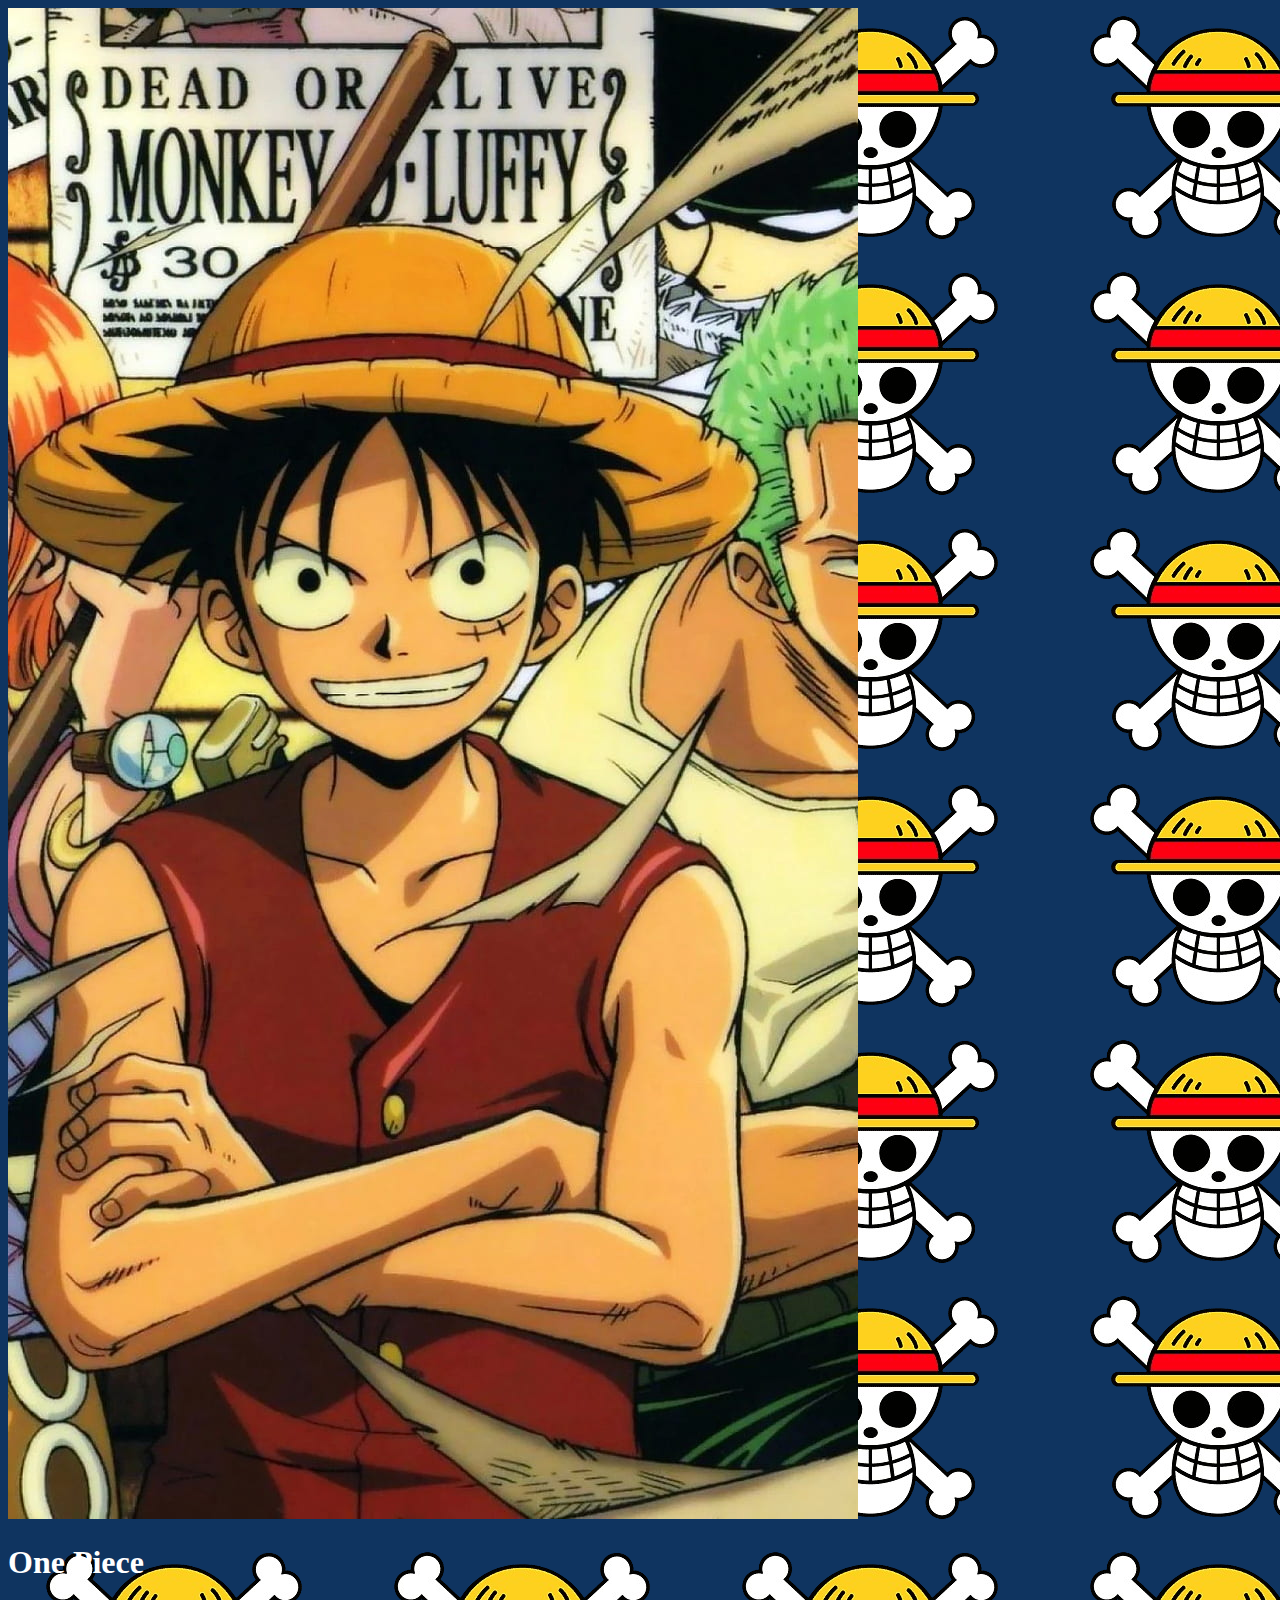
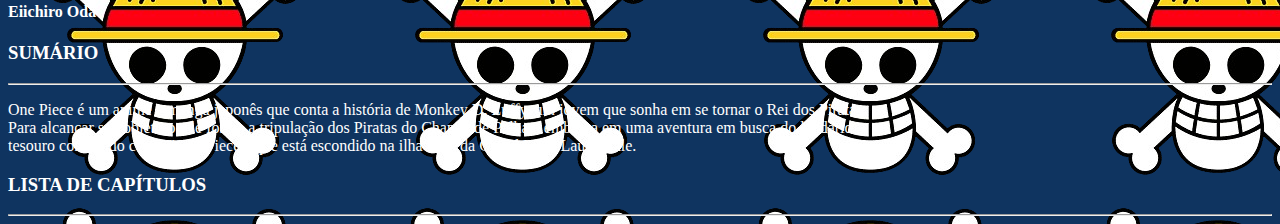
<file: Rai/index.html>
<!DOCTYPE html>
<html lang="pt-br">
    <head>
        <meta charset="UTF-8">
        <link rel="stylesheet" type="text/css" href="Css/estilo.css">
        <title>Tanoshii Dev's</title>
    </head>
<head>
    <meta charset="UTF-8">
    <meta name="viewport" content="width=device-width, initial-scale=1.0">
    <title>Document</title>
</head>
    
 <body>
     <main>
        
     <div>
         <img src="img/one piece.jpg" alt="poster anime one piece"> 
    </div>
    

    <div class="titulo">
        <h1>
            One Piece
        </h1>
        <h4>
            Eiichiro Oda
        </h4>
        <h3>
            SUMÁRIO
        </h3>

    <hr/>

        <p> One Piece é um anime e mangá japonês que conta a história de Monkey D. Luffy, um jovem que sonha em se
        tornar o Rei dos Piratas.<br /> Para alcançar seu objetivo, ele forma a tripulação dos Piratas do Chapéu de Palha e embarca em uma aventura
         em busca do lendário <br /> tesouro conhecido como "One Piece", que está escondido na ilha final da Grand Line, Laugh Tale.</p>


    </div>


    
</main>
   
    <div class="titulo">

        <h3>
            LISTA DE CAPÍTULOS 
        </h3>

        <hr/>
        
    </div>

</body>
</html>
</file>
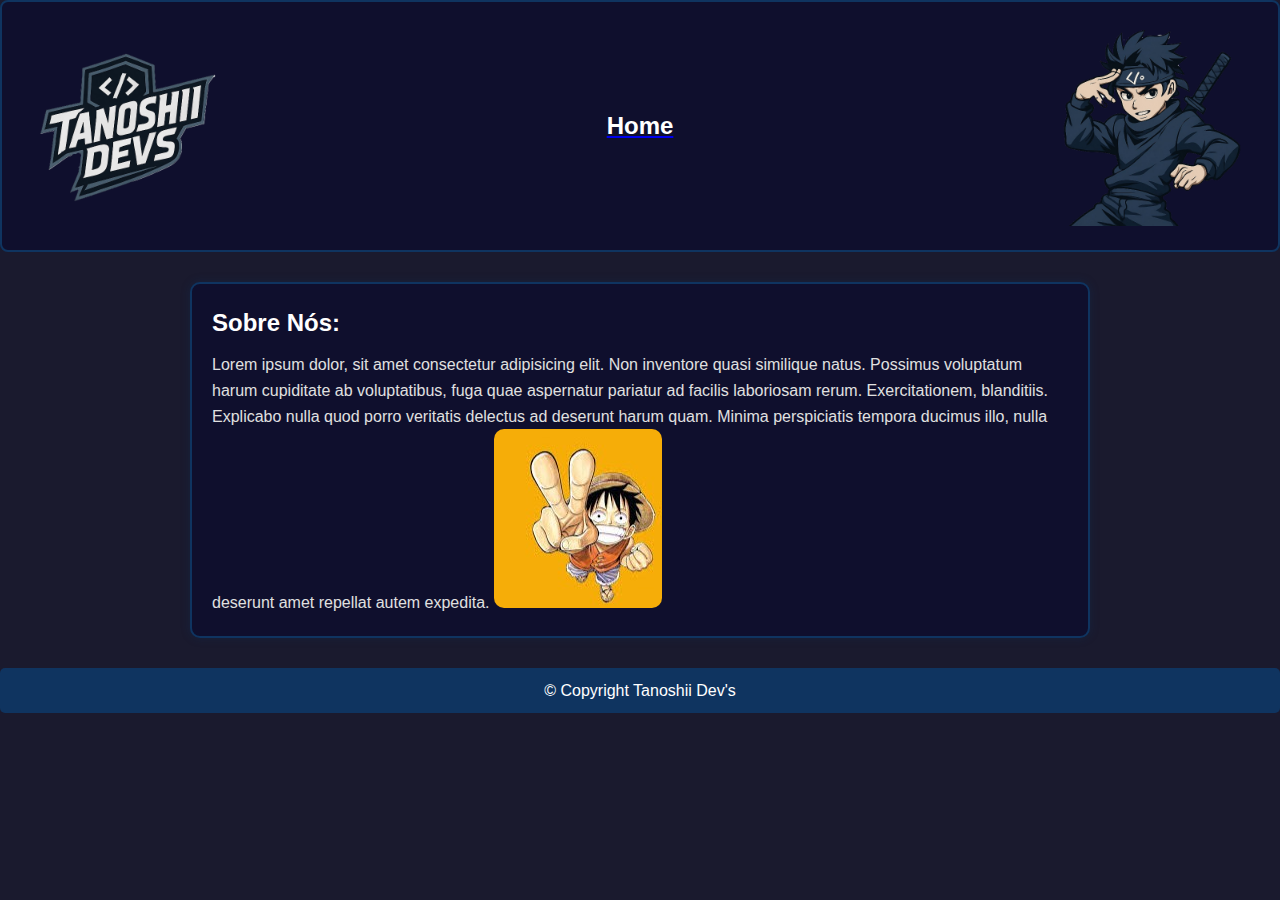
<file: sobrenos.html>
<!DOCTYPE html>
<html lang="en">
<head>
    <meta charset="UTF-8">
    <meta name="viewport" content="width=device-width, initial-scale=1.0">
    <title>Document</title>
    <link rel="stylesheet" href="style/style.css">
</head>
<body>
        <header>
            <img src="img/Imagem do WhatsApp de 2025-08-07 à(s) 11.30.15_f8aad35c-fotor-bg-remover-2025080722435.png" width="200px">
            <a id="sobrenos" href="Index.html"><h2>Home</h2></a>
            <img src="img/Imagem do WhatsApp de 2025-08-07 à(s) 21.12.37_3fee6671-fotor-bg-remover-20250807224216.png"width="200px">
        </header>

    <main>
    <div class="sobre">

            <h2>Sobre Nós:</h2>

            <p>
                Lorem ipsum dolor, sit amet consectetur adipisicing elit.
                Non inventore quasi similique natus. Possimus voluptatum harum cupiditate ab voluptatibus,
                fuga quae aspernatur pariatur ad facilis laboriosam rerum. Exercitationem, blanditiis.
                Explicabo nulla quod porro veritatis delectus ad deserunt harum quam.
                Minima perspiciatis tempora ducimus illo,
                nulla deserunt amet repellat autem expedita.
                <img src="img/images.jpg" alt="lufyDandoJoia">
            </p>
    </main>
    <div class="cpirait">© Copyright Tanoshii Dev's</div>
</body>
</html>
</file>
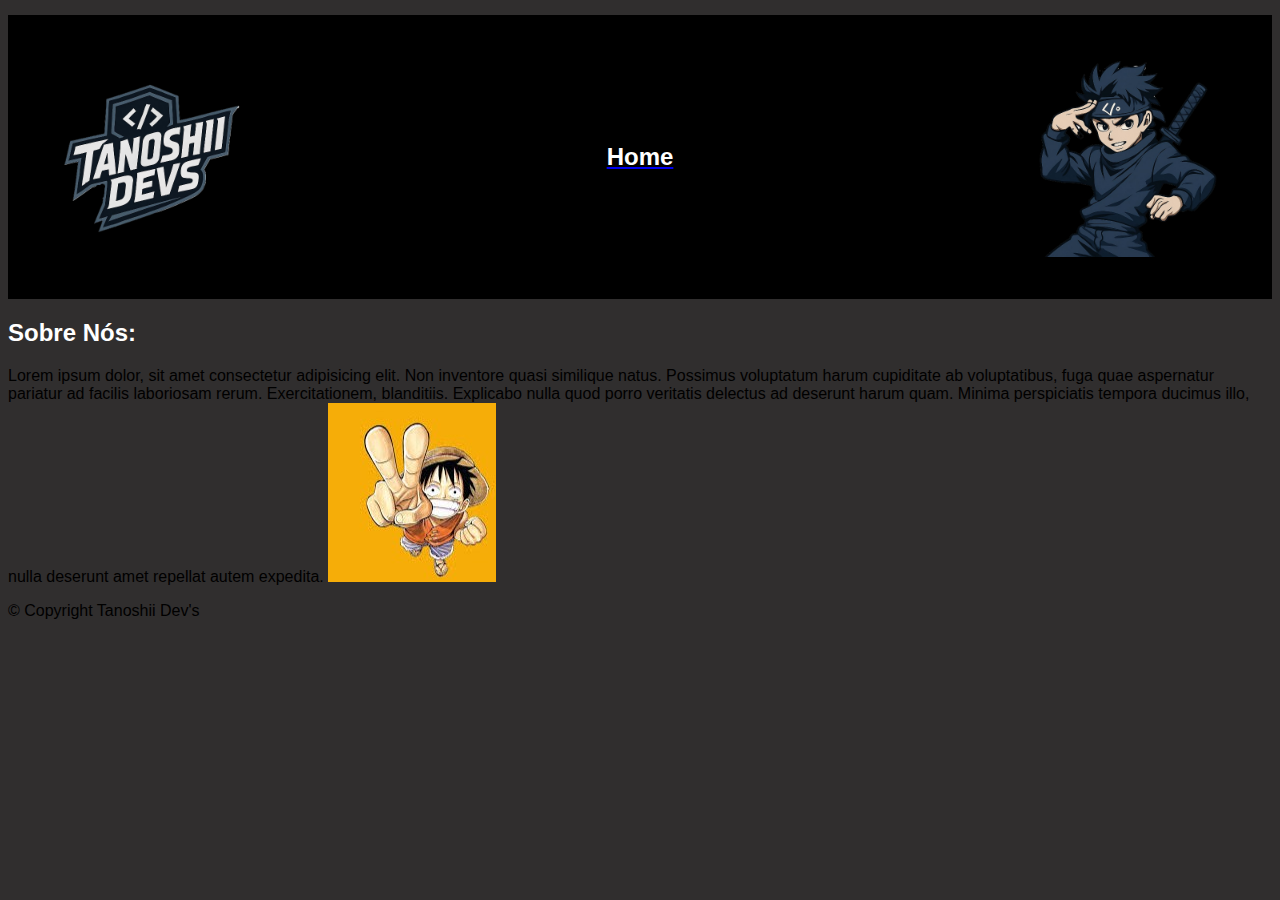
<file: Gabriel/sobrenos.html>
<!DOCTYPE html>
<html lang="en">
<head>
    <meta charset="UTF-8">
    <meta name="viewport" content="width=device-width, initial-scale=1.0">
    <title>Document</title>
    <link rel="stylesheet" href="style/style.css">
</head>
<body>
            <header>
            <img src="img/Imagem do WhatsApp de 2025-08-07 à(s) 11.30.15_f8aad35c-fotor-bg-remover-2025080722435.png" width="200px">
            <a id="sobrenos" href="home.html"><h2>Home</h2></a>
            <img src="img/Imagem do WhatsApp de 2025-08-07 à(s) 21.12.37_3fee6671-fotor-bg-remover-20250807224216.png"width="200px">




        </header>

    <main>
    <div class="sobre">

            <h2>Sobre Nós:</h2>

            <p>
                Lorem ipsum dolor, sit amet consectetur adipisicing elit.
                Non inventore quasi similique natus. Possimus voluptatum harum cupiditate ab voluptatibus,
                fuga quae aspernatur pariatur ad facilis laboriosam rerum. Exercitationem, blanditiis.
                Explicabo nulla quod porro veritatis delectus ad deserunt harum quam.
                Minima perspiciatis tempora ducimus illo,
                nulla deserunt amet repellat autem expedita.
                <img src="img/images.jpg" alt="lufyDandoJoia">
            </p>
    </main>
    <div class="cpirait">© Copyright Tanoshii Dev's</div>
</body>
</html>
</file>
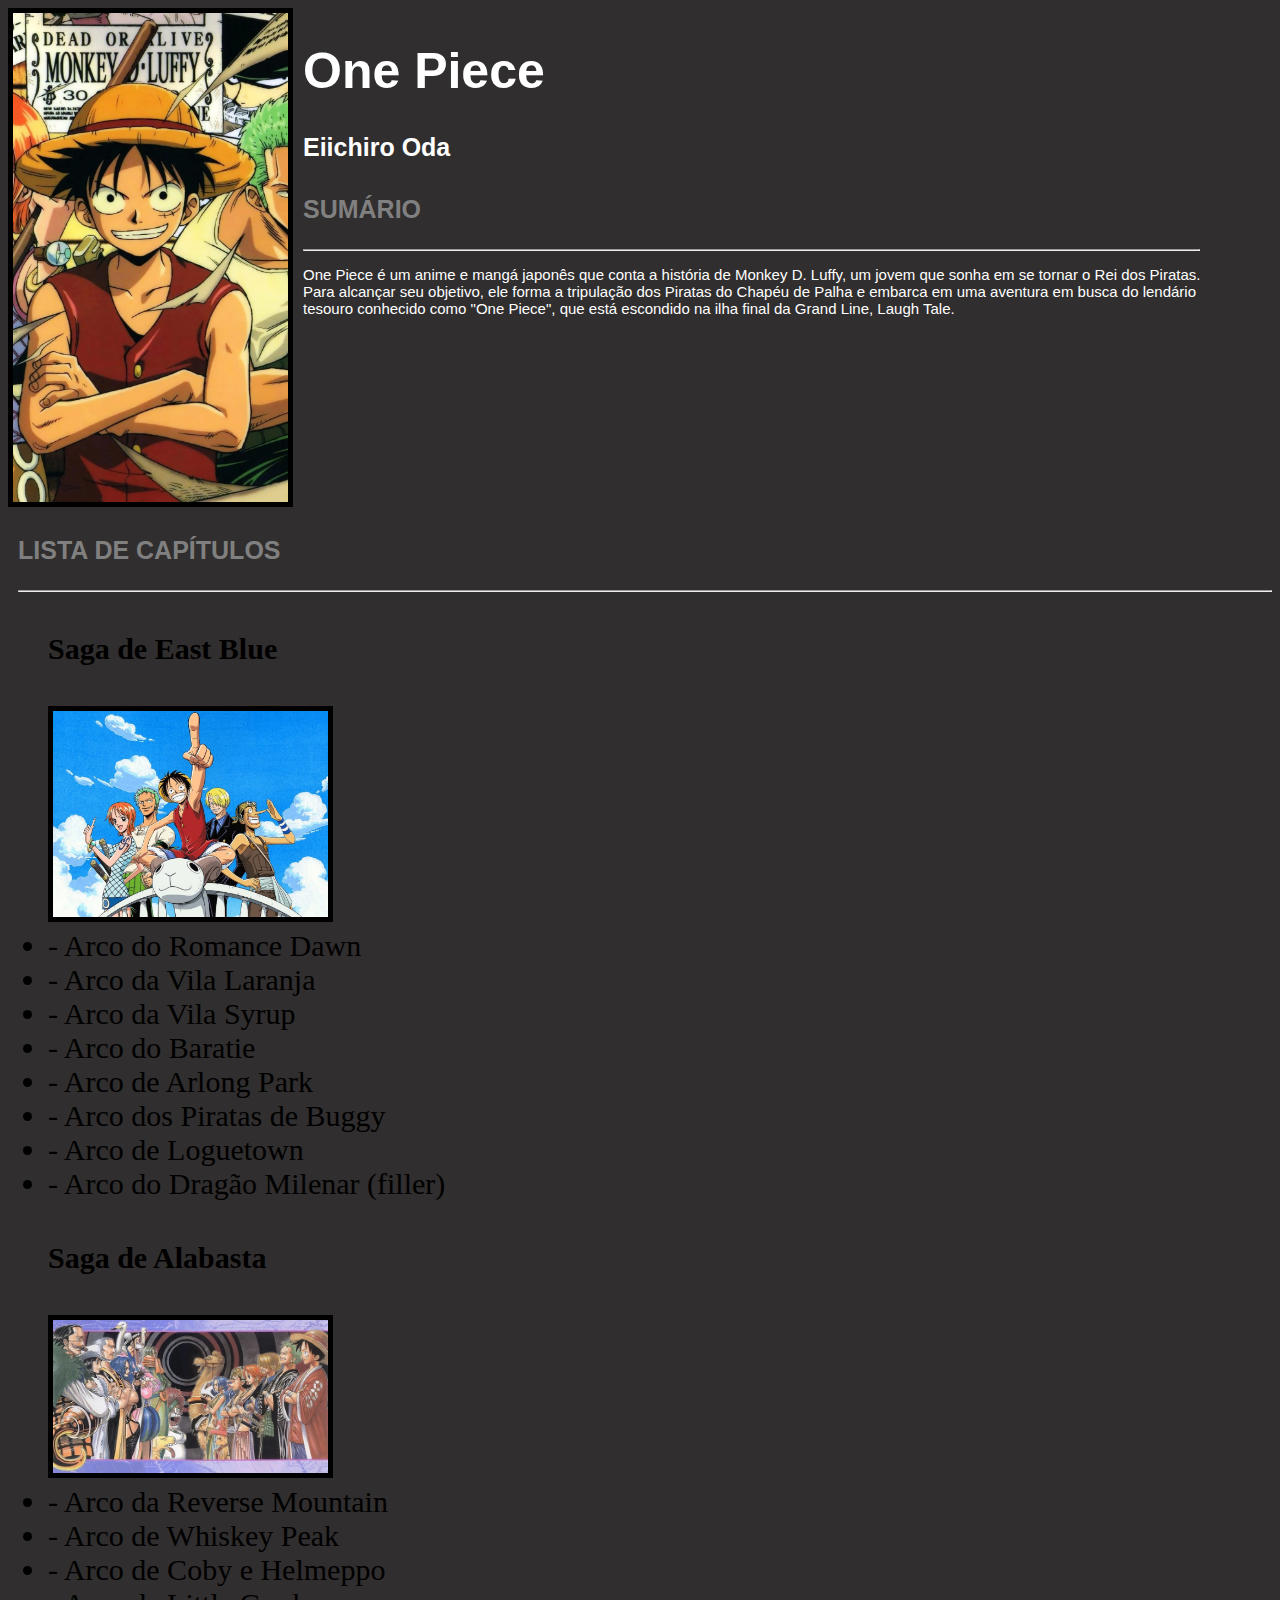
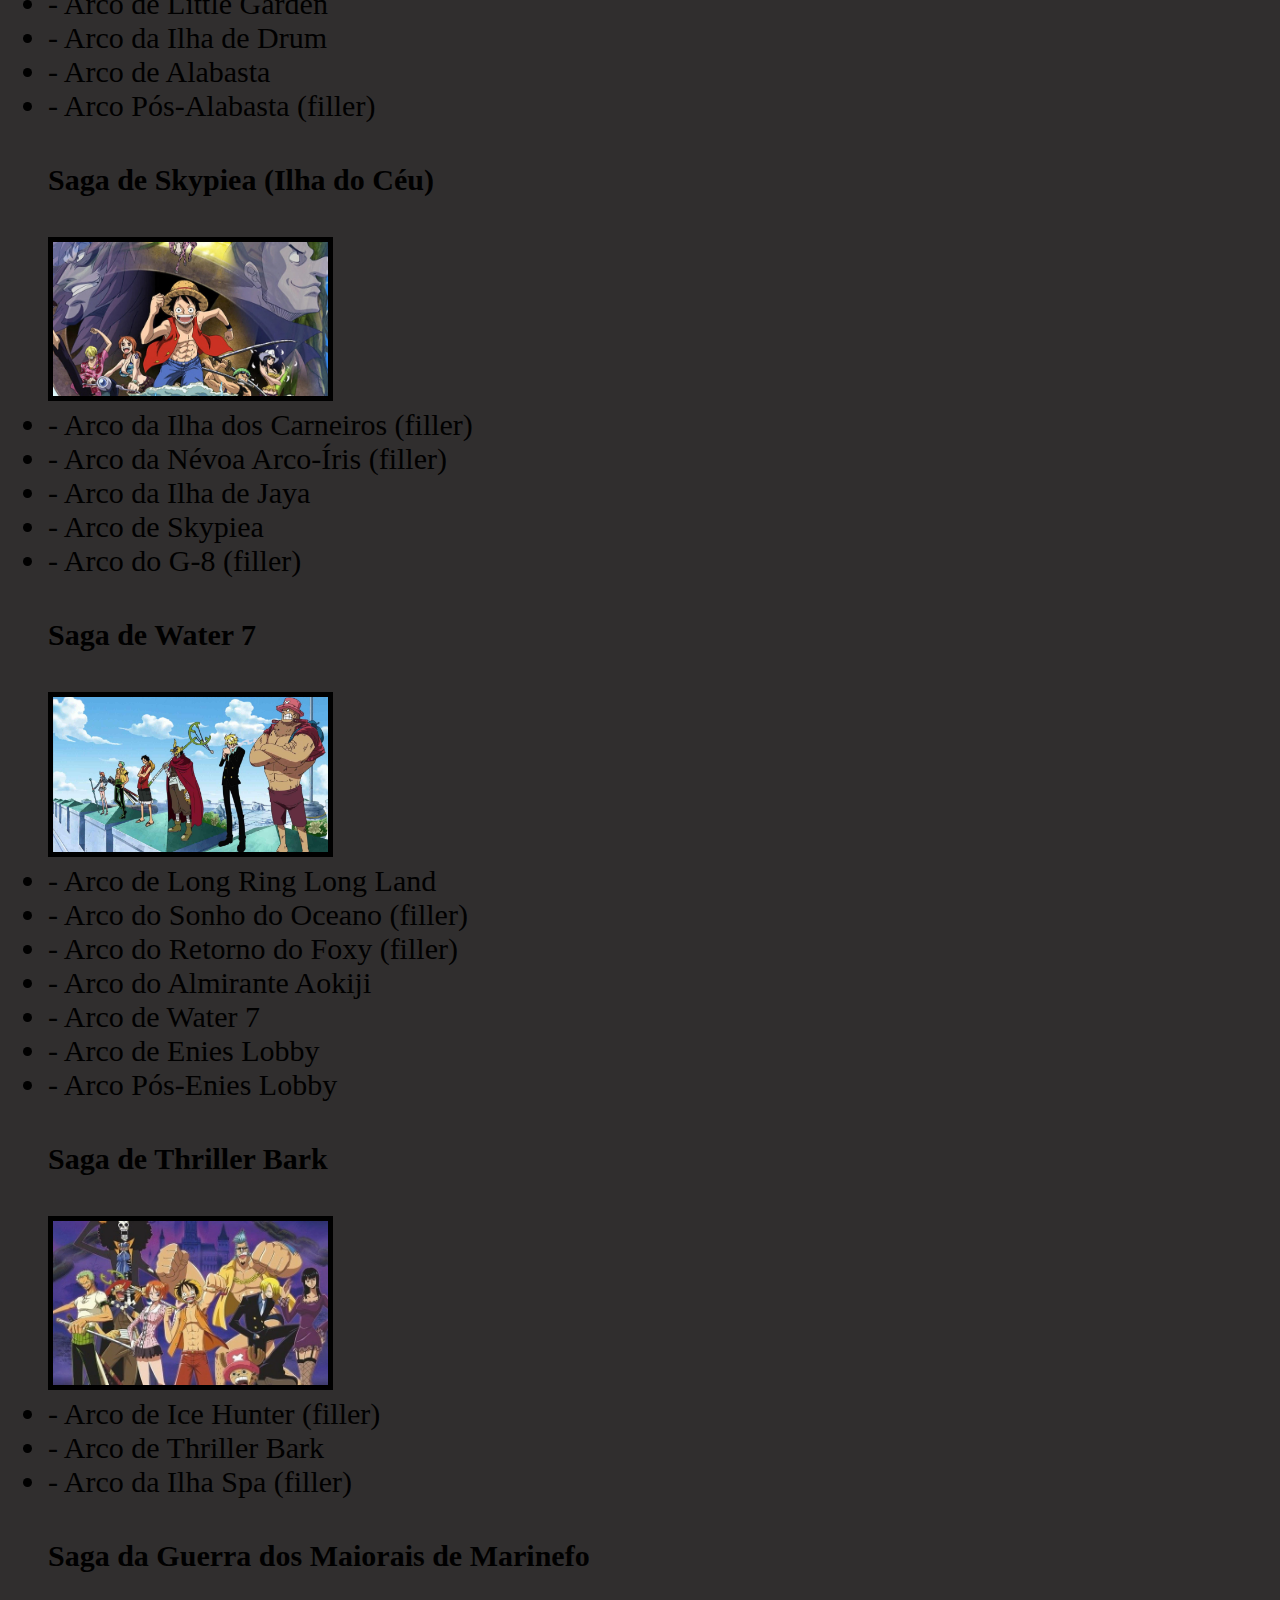
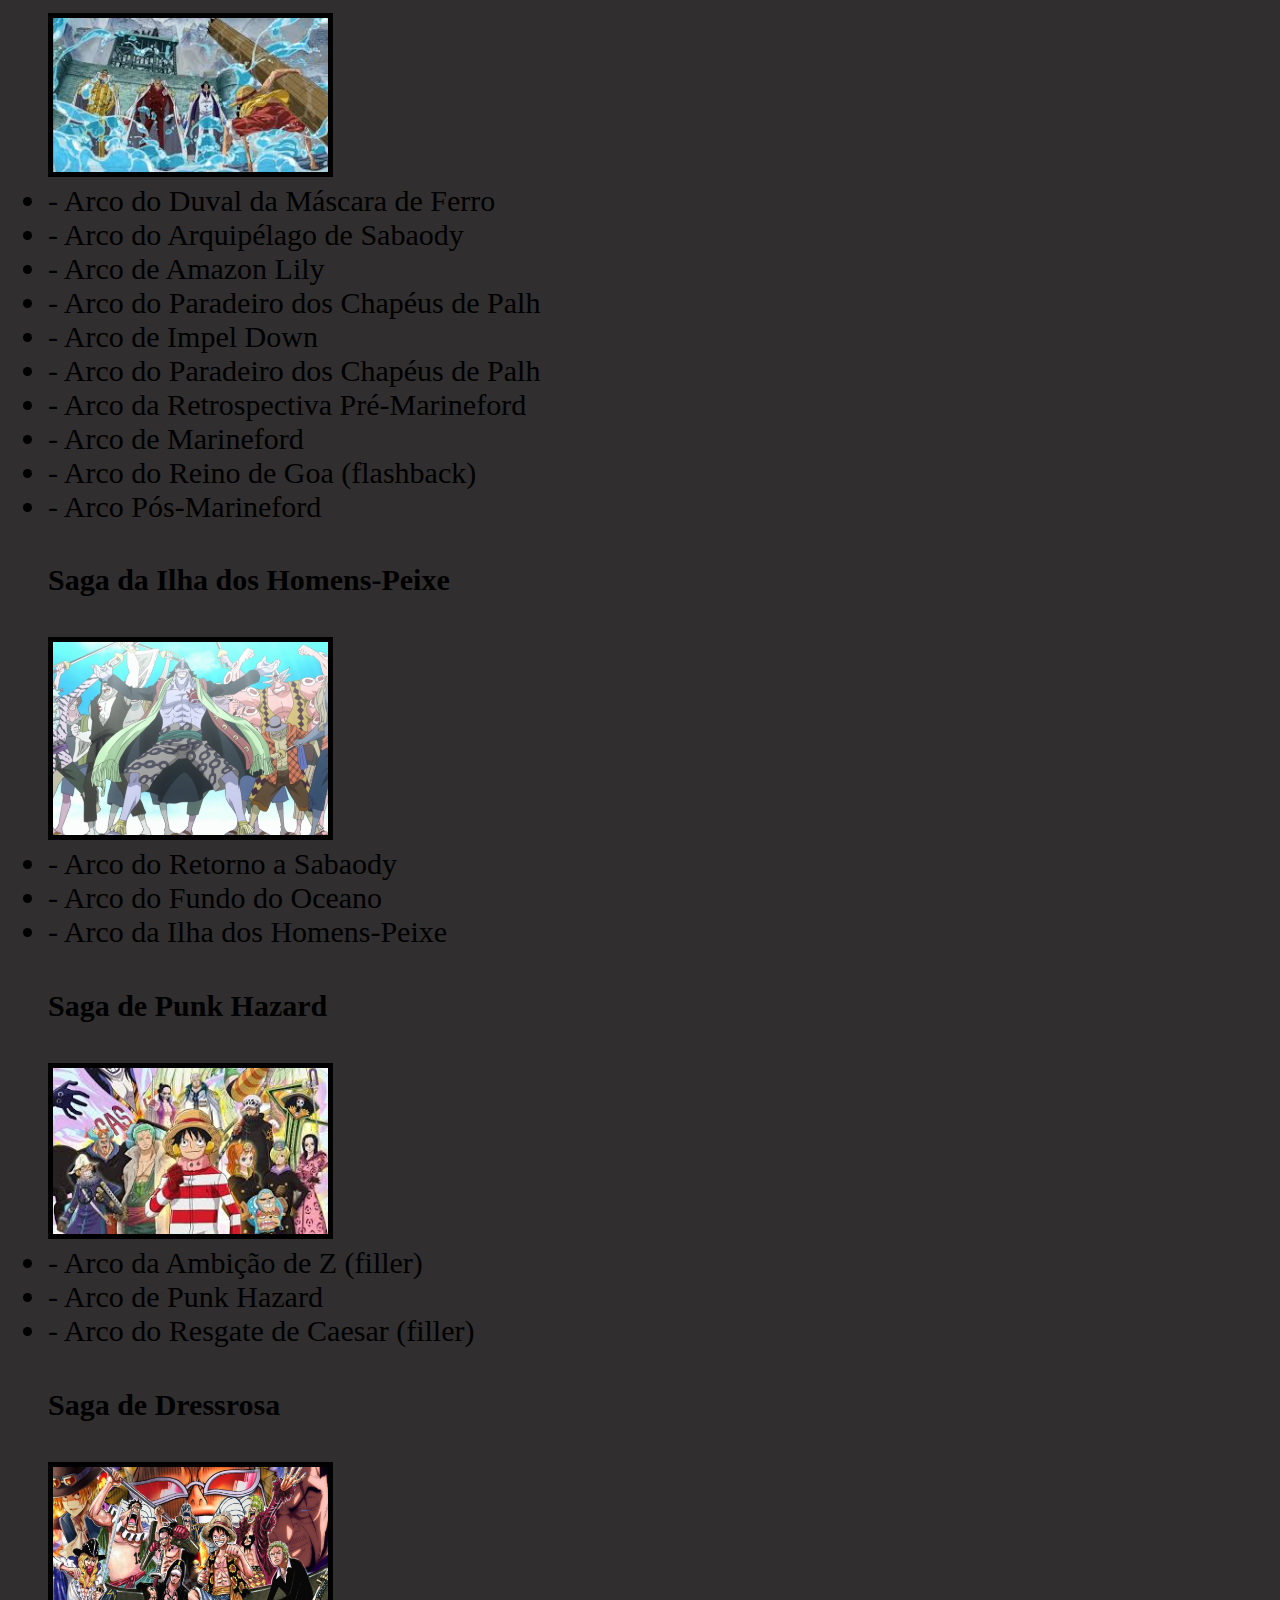
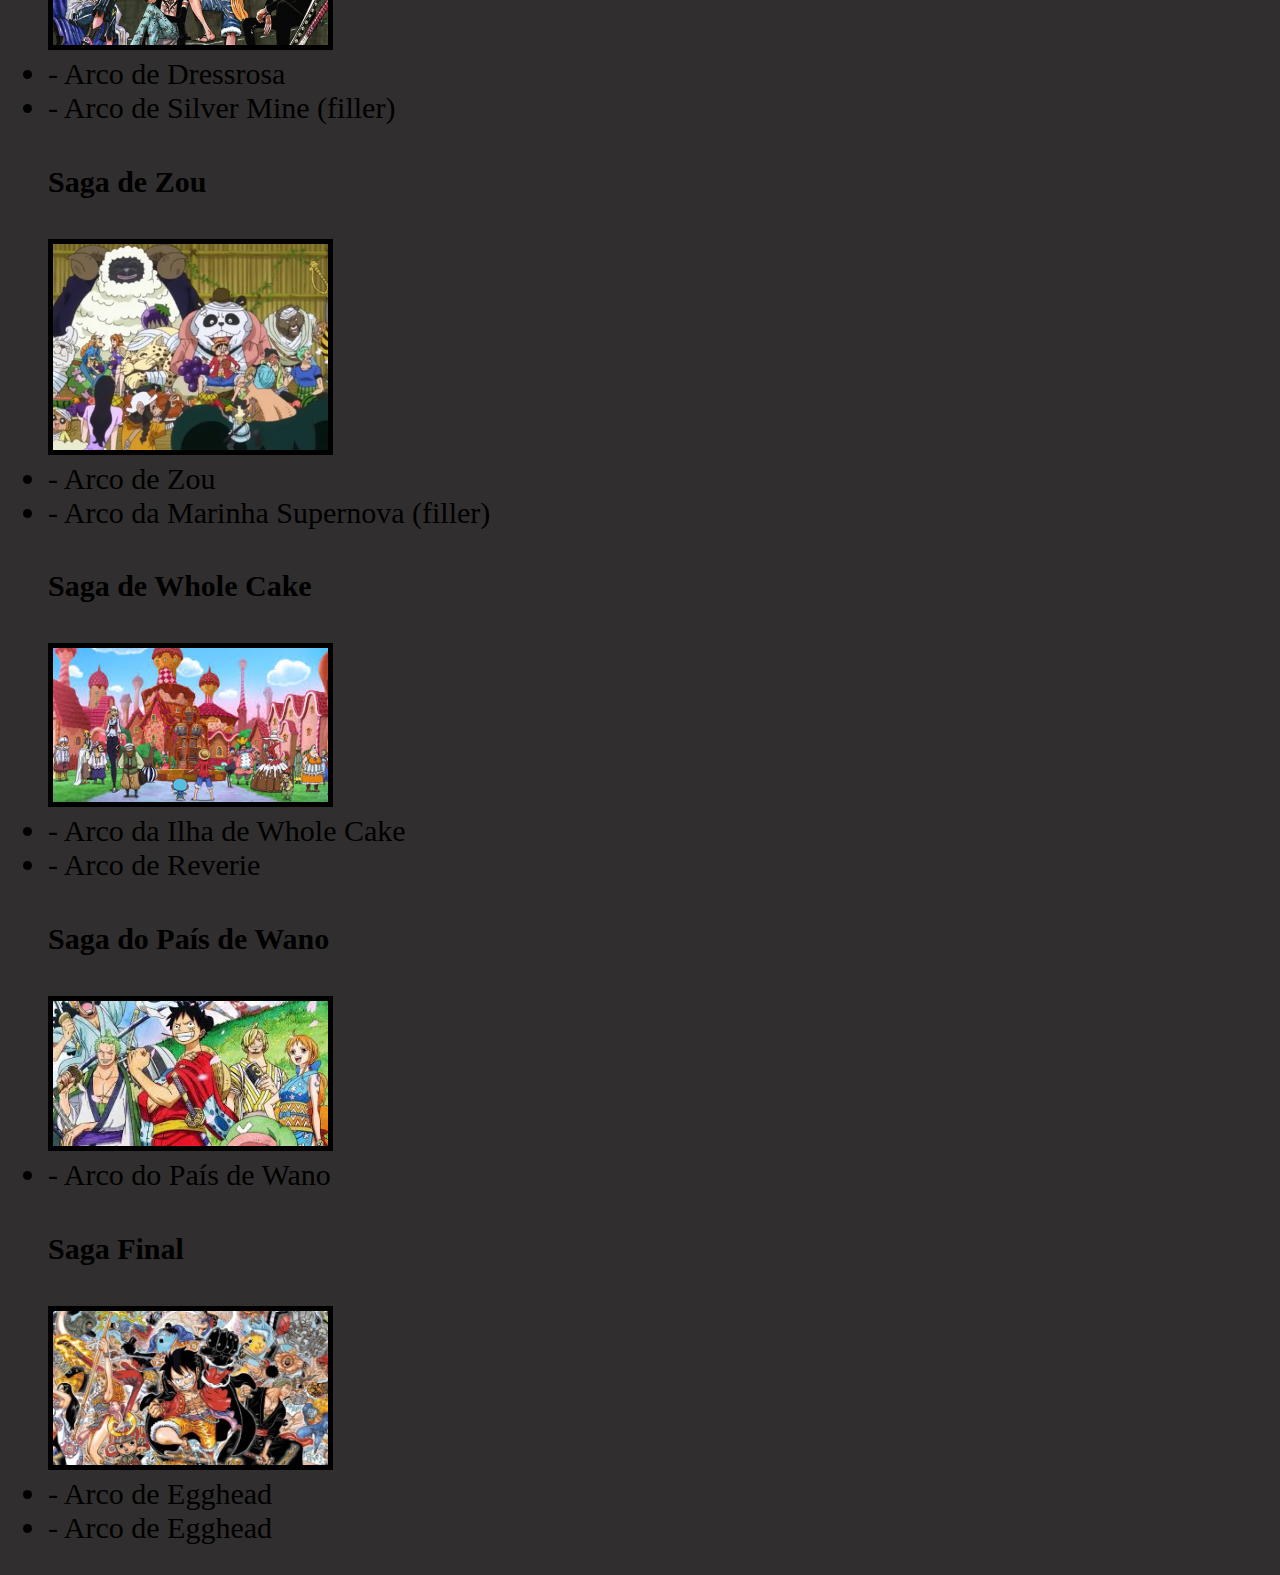
<file: Rai/OP2.html>
<!DOCTYPE html>
<html lang="pt-br">

<head>
    <meta charset="UTF-8">
    <link rel="stylesheet" type="text/css" href="Css/estilo2.css">
    <title>Tanoshii Dev's</title>
</head>

<head>
    <meta charset="UTF-8">
    <meta name="viewport" content="width=device-width, initial-scale=1.0">
    <title>Document</title>
</head>

<body>
    <main>

        <div>
            <img src="img/one piece.jpg" alt="poster anime one piece">
        </div>

        <div class="titulo">
            <h1>
                One Piece
            </h1>
            <h4>
                Eiichiro Oda
            </h4>
            <h3>
                SUMÁRIO
            </h3>

            <hr />

            <p> One Piece é um anime e mangá japonês que conta a história de Monkey D. Luffy, um jovem que sonha em se
                tornar o Rei dos Piratas.<br /> Para alcançar seu objetivo, ele forma a tripulação dos Piratas do Chapéu
                de Palha e embarca em uma aventura
                em busca do lendário <br /> tesouro conhecido como "One Piece", que está escondido na ilha final da
                Grand Line, Laugh Tale.</p>


        </div>



    </main>

    <div class="titulo">

        <h3>
            LISTA DE CAPÍTULOS
        </h3>

        <hr />

    </div>

    <div class="capitulos" >
        <ul>

        <h4> Saga de East Blue </h4> 

        <div>
            <img src="img/episodio east blue.jpg" alt="poster episodio east blue anime one piece">
        </div>

        <li>- Arco do Romance Dawn</li>
        <li>- Arco da Vila Laranja</li>
        <li>- Arco da Vila Syrup</li>
        <li>- Arco do Baratie</li>
        <li>- Arco de Arlong Park</li>
        <li>- Arco dos Piratas de Buggy</li>
        <li>- Arco de Loguetown</li>
        <li>- Arco do Dragão Milenar (filler)</li>

        <h4>Saga de Alabasta</h4>

        <div>
            <img src="img/episodio alabasta.jpg" alt="poster episodio alabasta anime one piece">
        </div>

        <li>- Arco da Reverse Mountain</li>
        <li>- Arco de Whiskey Peak</li>
        <li>- Arco de Coby e Helmeppo</li>
        <li>- Arco de Little Garden</li>
        <li>- Arco da Ilha de Drum</li>
        <li>- Arco de Alabasta</li>
        <li>- Arco Pós-Alabasta (filler)</li>

        <h4>Saga de Skypiea (Ilha do Céu)</h4>

        <div>
            <img src="img/episodio skypeia.jpg" alt="poster episodio skypeia anime one piece">
        </div>

        <li>- Arco da Ilha dos Carneiros (filler)</li>
        <li>- Arco da Névoa Arco-Íris (filler)</li>
        <li>- Arco da Ilha de Jaya</li>
        <li>- Arco de Skypiea</li>
        <li>- Arco do G-8 (filler)</li>
        
        <h4>Saga de Water 7</h4>

        <div>
            <img src="img/episodio water.jpg" alt="poster episodio water anime one piece">
        </div>


        <li>- Arco de Long Ring Long Land</li>
        <li>- Arco do Sonho do Oceano (filler)</li>
        <li>- Arco do Retorno do Foxy (filler)</li>
        <li>- Arco do Almirante Aokiji</li>
        <li>- Arco de Water 7</li>
        <li>- Arco de Enies Lobby</li>
        <li>- Arco Pós-Enies Lobby</li>
        
        <h4>Saga de Thriller Bark</h4>

        <div>
            <img src="img/thriller bark.jpg" alt="poster episodio thriller bark one piece">
        </div>


        <li>- Arco de Ice Hunter (filler)</li>
        <li>- Arco de Thriller Bark</li>
        <li>- Arco da Ilha Spa (filler)</li>
      
        <h4>Saga da Guerra dos Maiorais de Marinefo</h4>

        <div>
            <img src="img/guerra dos maiorais de marinefo.jpg" alt="poster episodio guerra dos maiorais de marinefo one piece">
        </div>


        <li>- Arco do Duval da Máscara de Ferro</li>
        <li>- Arco do Arquipélago de Sabaody</li>
        <li>- Arco de Amazon Lily</li>
        <li>- Arco do Paradeiro dos Chapéus de Palh</li>
        <li>- Arco de Impel Down</li>
        <li>- Arco do Paradeiro dos Chapéus de Palh</li>
        <li>- Arco da Retrospectiva Pré-Marineford </li>
        <li>- Arco de Marineford</li>
        <li>- Arco do Reino de Goa (flashback)</li>
        <li>- Arco Pós-Marineford</li>
        
        <h4>Saga da Ilha dos Homens-Peixe</h4>

        <div>
            <img src="img/ilha dos homens peixe.jpg" alt="poster episodio ilha dos homens peixe one piece">
        </div>

        <li>- Arco do Retorno a Sabaody</li>
        <li>- Arco do Fundo do Oceano</li>
        <li>- Arco da Ilha dos Homens-Peixe</li>
        
        <h4>Saga de Punk Hazard</h4>

        <div>
            <img src="img/punk hazard.jpg" alt="poster episodio punk hazard one piece">
        </div>

        <li>- Arco da Ambição de Z (filler)</li>
        <li>- Arco de Punk Hazard</li>
        <li>- Arco do Resgate de Caesar (filler)</li>
        
        <h4>Saga de Dressrosa</h4>

         <div>
            <img src="img/dressrosa.jpg" alt="poster episodio dressrosa one piece">
        </div>


        <li>- Arco de Dressrosa</li>
        <li>- Arco de Silver Mine (filler)</li>
        
        <h4>Saga de Zou</h4>

        <div>
            <img src="img/zou.jpg" alt="poster episodio zou one piece">
        </div>

        <li>- Arco de Zou</li>
        <li>- Arco da Marinha Supernova (filler)</li>
        
        <h4>Saga de Whole Cake</h4>

        <div>
            <img src="img/whole cake.jpg" alt="poster episodio whole cake one piece">
        </div>

        <li>- Arco da Ilha de Whole Cake</li>
        <li>- Arco de Reverie</li>
        
        <h4>Saga do País de Wano</h4>

        <div>
            <img src="img/país de wano.jpg" alt="poster episodio pais de wano one piece">
        </div>

        <li>- Arco do País de Wano</li>
        
        <h4>Saga Final</h4>

        <div>
            <img src="img/saga final.jpg" alt="poster episodio saga final one piece">
        </div>

        <li>- Arco de Egghead</li>
        <li>- Arco de Egghead</li>


        </ul>

    </div>

</body>

</html>
</file>
<file: Rai/Css/estilo.css>
body{
  background-color: #0F3460;
  background-image: url(../img/png-clipart-one-piece-jolly-roger-dock-and-folder-icons-by-luffy-jolly-roger-straw-hat-pirates-logo-thumbnail-removebg-preview.png);
  color: rgb(255, 255, 255);
}
.meioinfos{
display: flex;
}

header {
    width: 100%;
    padding: 2.5rem;
    margin-bottom: 30px;
    background-color: rgba(0, 0, 0, 0.87);
    display: flex;
    justify-content: space-between;
    align-items: center;
    border: 2px solid #0F3460;
    border-radius: 8px;
    
}

.sumer{
  background-color:rgba(0, 0, 0, 0.87);
  border: 2px solid #0F3460;
  padding: 10px;
  margin: 20px;
  box-shadow: 0 2px 16px #0008;
  border-radius: 8px;
  
  
}
.meioinfos{
  padding: 10px;
}
.lista{  
  background-color:#000000de;
  border: 2px solid #0F3460;
  padding: 10px;
  padding: 30px;
  margin: 30px 0;
  border-radius: 8px;
  box-shadow: 0 2px 16px #0008
}
  
.episodios {
  background-color:rgba(0, 0, 0, 0.87);
  border: 2px solid #0F3460;
  padding: 30px;
  margin: 30px 0;
  border-radius: 8px;
  box-shadow: 0 2px 16px #0008;
}

.episodios h4 {
  color:white;
  margin-top: 32px;
  margin-bottom: 10px;
  font-size: 1.3em;
  letter-spacing: 1px;
}

.episodios ul {
  margin-bottom: 20px;
  padding-left: 24px;
}

.episodios li {
  margin-bottom: 6px;
  font-size: 1.05em;
  line-height: 1.5;
}
.cpirait{
  background-color:#0F3460;
  padding:5px 5px 5px 5px;
  border-radius: 8px;
}
body{
  background-color: #0F3460;
  background-image: url(../img/png-clipart-one-piece-jolly-roger-dock-and-folder-icons-by-luffy-jolly-roger-straw-hat-pirates-logo-thumbnail-removebg-preview.png);
  color: rgb(255, 255, 255);
}
.meioinfos{
display: flex;
}

header {
    width: 100%;
    padding: 2.5rem;
    margin-bottom: 30px;
    background-color: rgba(0, 0, 0, 0.87);
    display: flex;
    justify-content: space-between;
    align-items: center;
    border: 2px solid #0F3460;
    border-radius: 8px;
    
}

.sumer{
  background-color:rgba(0, 0, 0, 0.87);
  border: 2px solid #0F3460;
  padding: 10px;
  margin: 20px;
  box-shadow: 0 2px 16px #0008;
  border-radius: 8px;
  
  
}
.meioinfos{
  padding: 10px;
}
.lista{  
  background-color:#000000de;
  border: 2px solid #0F3460;
  padding: 10px;
  padding: 30px;
  margin: 30px 0;
  border-radius: 8px;
  box-shadow: 0 2px 16px #0008
}
  
.episodios {
  background-color:rgba(0, 0, 0, 0.87);
  border: 2px solid #0F3460;
  padding: 30px;
  margin: 30px 0;
  border-radius: 8px;
  box-shadow: 0 2px 16px #0008;
}

.episodios h4 {
  color:white;
  margin-top: 32px;
  margin-bottom: 10px;
  font-size: 1.3em;
  letter-spacing: 1px;
}

.episodios ul {
  margin-bottom: 20px;
  padding-left: 24px;
}

.episodios li {
  margin-bottom: 6px;
  font-size: 1.05em;
  line-height: 1.5;
}
.cpirait{
  background-color:#0F3460;
  padding:5px 5px 5px 5px;
  border-radius: 8px;
}
.episodios img {
    width: 275px;
    border: 5px solid black;
    display: block;
    
    border-radius: 12px;
    box-shadow: 0 2px 8px #0008;
}
</file>
<file: Gabriel/style/style.css>
body{
    font-family: Arial, Helvetica, sans-serif;
    background: rgb(48, 46, 46);
}

h1{
    color: white;
}

h2{
    color: white;
}
header{
    width: 0 auto;
    padding: 2.5rem;
    margin: 15px auto;
    background-color: black;
    
    display: flex;
    justify-content: space-between;
    align-items: center;
    border: 2px solid black;
    text-decoration: none;
}



header ul {

    text-decoration: none;
    border-bottom: 2px solid transparent;
    display: flex;
    gap: 2rem;

}


.fundo{
    padding-top: 10px;
    padding: 25px;
      
}
</file>
<file: Rai/Css/estilo2.css>
/*
	Este é um comentário de multiplas linhas
*/
.titulo{
	background-color: rgb(48, 46, 46);
    font-size: 25px;                
    padding: 10px auto;
    padding-left: 10px;
    font-family: Arial, Helvetica, sans-serif; 
    color: white;
}

.titulo h1{
    color: white;
}


p{
font-size: 15px;
}

img{ 
    width: 275px;
    border: 5px solid black;
}   

body{
    background: rgb(48, 46, 46);
}

main{
    display: flex;

}

.titulo h3{
    color: gray;
    font-size: 25px;
}



.capitulos{
    font-size: 30px;
    color:black;

}
</file>
<file: style/style.css>
/* Reset básico */
* {
    margin: 0;
    padding: 0;
    box-sizing: border-box;
}

body {
    font-family: Arial, Helvetica, sans-serif;
    background: #1A1A2E;
    color: #f0f0f0;
    line-height: 1.6;
}

/* Cabeçalho */
header {
    width: 100%;
    padding: 1.5rem;
    margin-bottom: 30px;
    background-color: #0F0F2D;
    display: flex;
    justify-content: space-between;
    align-items: center;
    border: 2px solid #0F3460;
    border-radius: 8px;
}


/* Container geral */
.fundo {
    padding: 25px;
}

/* Seções de conteúdo */
.quadrado,
.sobre {
    background-color: #0f0f2d;
    border: 2px solid #0F3460;
    border-radius: 10px;
    padding: 20px;
    margin: 20px auto;
    max-width: 900px;
    box-shadow: 0 0 10px rgba(15, 52, 96, 0.3);
}


.quadrado p,
.sobre p {
    color: #e0e0e0;
    margin-top: 10px;
}

.sobrenos{
    font-family: Arial, Helvetica, sans-serif;
    
}

/* Estilo do título */
h1, h2 {
    color: #ffffff;
}

/* Rodapé */
.cpirait {
    background-color: #0F3460;
    text-align: center;
    padding: 10px;
    margin-top: 30px;
    color: #ffffff;
    border-radius: 5px;
}


img {
    border-radius: 10px;
    max-width: 100%;
    height: auto;
}


.card-animes {
    display: flex;
    gap: 20px;
    justify-content: center;
    flex-wrap: wrap;
}

.card {
    background-color: #0F0F2D;
    border: 1px solid #0F3460;
    padding: 15px;
    border-radius: 10px;
    text-align: center;
    width: 200px;
    transition: transform 0.3s;
    display: flex;
    justify-content: center;
    align-items: center;
    transition: transform 0.3s;
    text-align: center;
}

.card img {
    width: 100%;
    border-radius: 8px;
}

.card:hover {
    transform: scale(1.05);
}

.sobre {
    background-color: #0f0f2d;
    border: 2px solid #0F3460;
    border-radius: 10px;
    padding: 20px;
    margin: 20px auto;
    max-width: 900px;
    box-shadow: 0 0 10px rgba(15, 52, 96, 0.3);
}
#manimes img {
    width: 140px;
    height: 200px;
    object-fit: cover;
    border-radius: 10px;
    border: 2px solid #0F3460;
    box-shadow: 0 2px 8px #0006;
    background: #fff;
    transition: transform 0.3s;
}
#manimes img:hover {
    transform: scale(1.07);
}

#manimes img {
    width: 140px;
    height: 200px;
    object-fit: cover;
    border-radius: 10px;
    border: 2px solid #0F3460;
    box-shadow: 0 2px 8px #0006;
    background: #fff;
}

div{
    padding: 30px;
}
</file>
